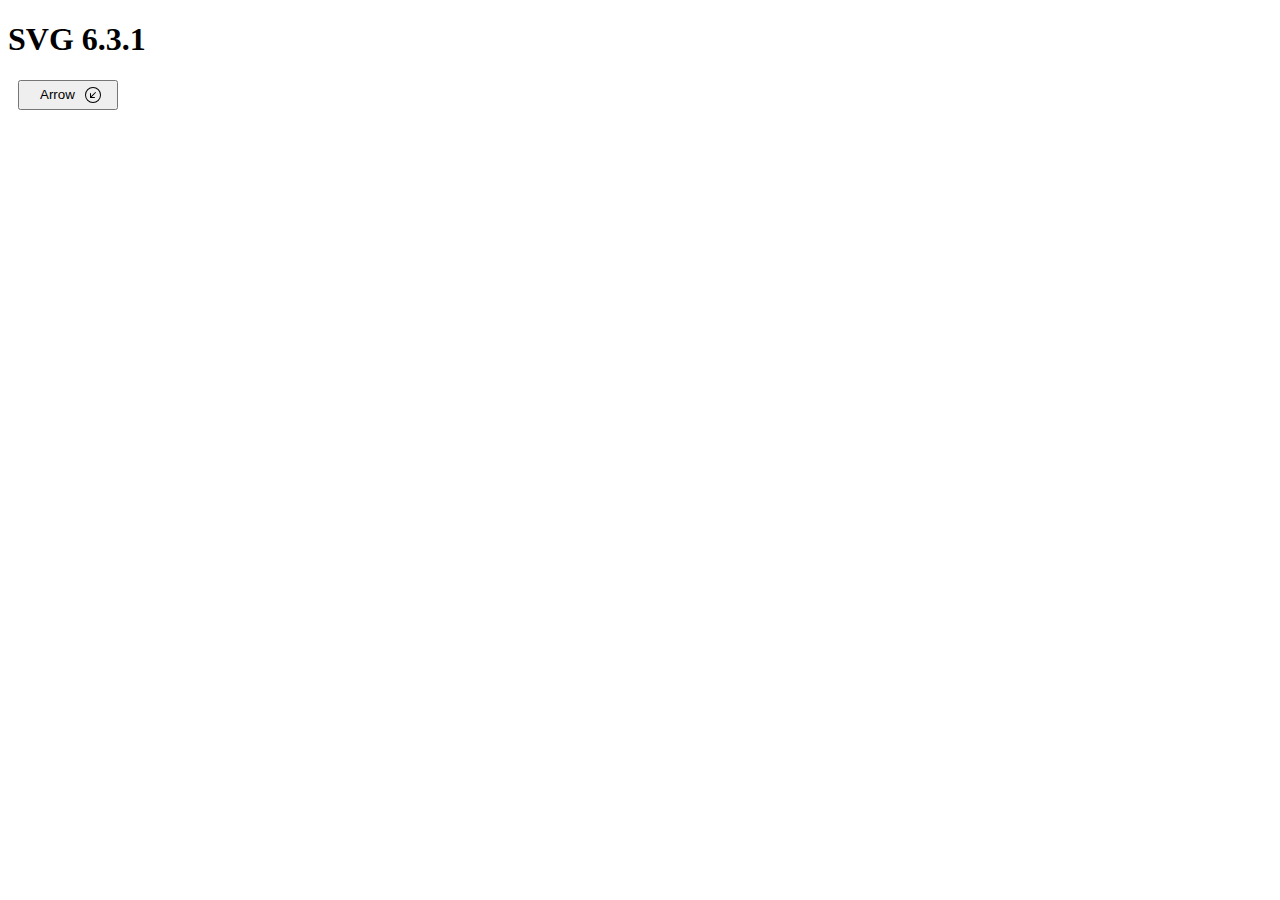
<file: 6.3.1/index.html>
<!DOCTYPE html>
<html lang="en">
<head>
    <meta charset="UTF-8">
    <title>Title</title>
    <link rel="stylesheet" href="style.css">
</head>
<body>
<h1>SVG 6.3.1</h1>
<button class="btn-arrow">
    <div class="arrow-text">Arrow</div>
    <div class="btn-icon">
        <svg xmlns="http://www.w3.org/2000/svg" width="16" height="16" fill="currentColor"
             class="bi bi-arrow-down-left-circle" viewBox="0 0 16 16">
            <path class="svg-path" fill-rule="evenodd"
                  d="M1 8a7 7 0 1 0 14 0A7 7 0 0 0 1 8zm15 0A8 8 0 1 1 0 8a8 8 0 0 1 16 0zm-5.904-2.854a.5.5 0 1 1 .707.708L6.707 9.95h2.768a.5.5 0 1 1 0 1H5.5a.5.5 0 0 1-.5-.5V6.475a.5.5 0 1 1 1 0v2.768l4.096-4.097z"/>
        </svg>
    </div>
</button>
<script src="script.js"></script>
</body>
</html>
</file>
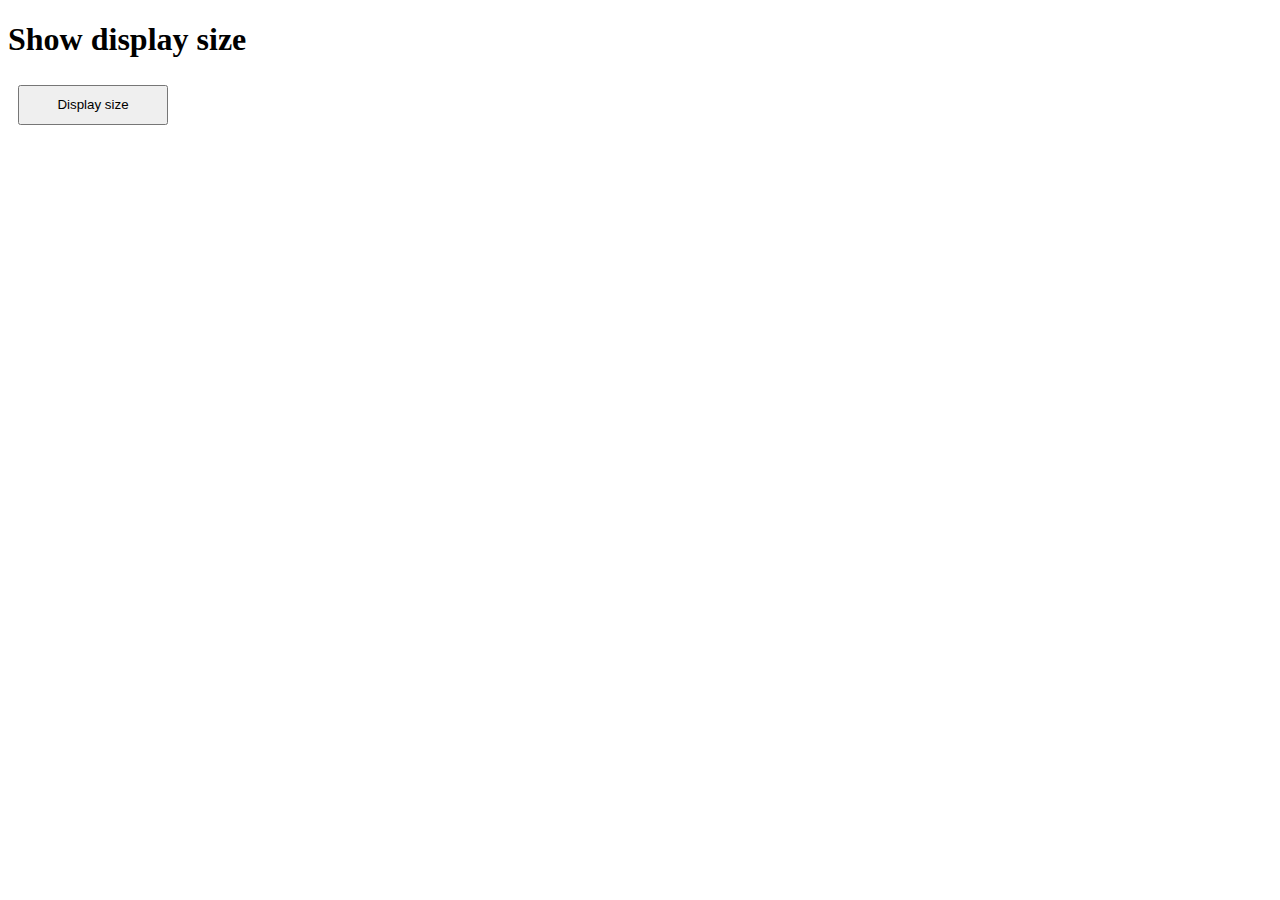
<file: 6.5.2/index.html>
<!DOCTYPE html>
<html lang="en">
<head>
  <meta charset="UTF-8">
  <title>Title</title>
  <link rel="stylesheet" href="style.css">
</head>
<body>
<h1>Show display size</h1>
<button class="btn-arrow">
  <div class="arrow-text">Display size</div>
  </div>
</button>
<script src="script.js"></script>
</body>
</html>
</file>
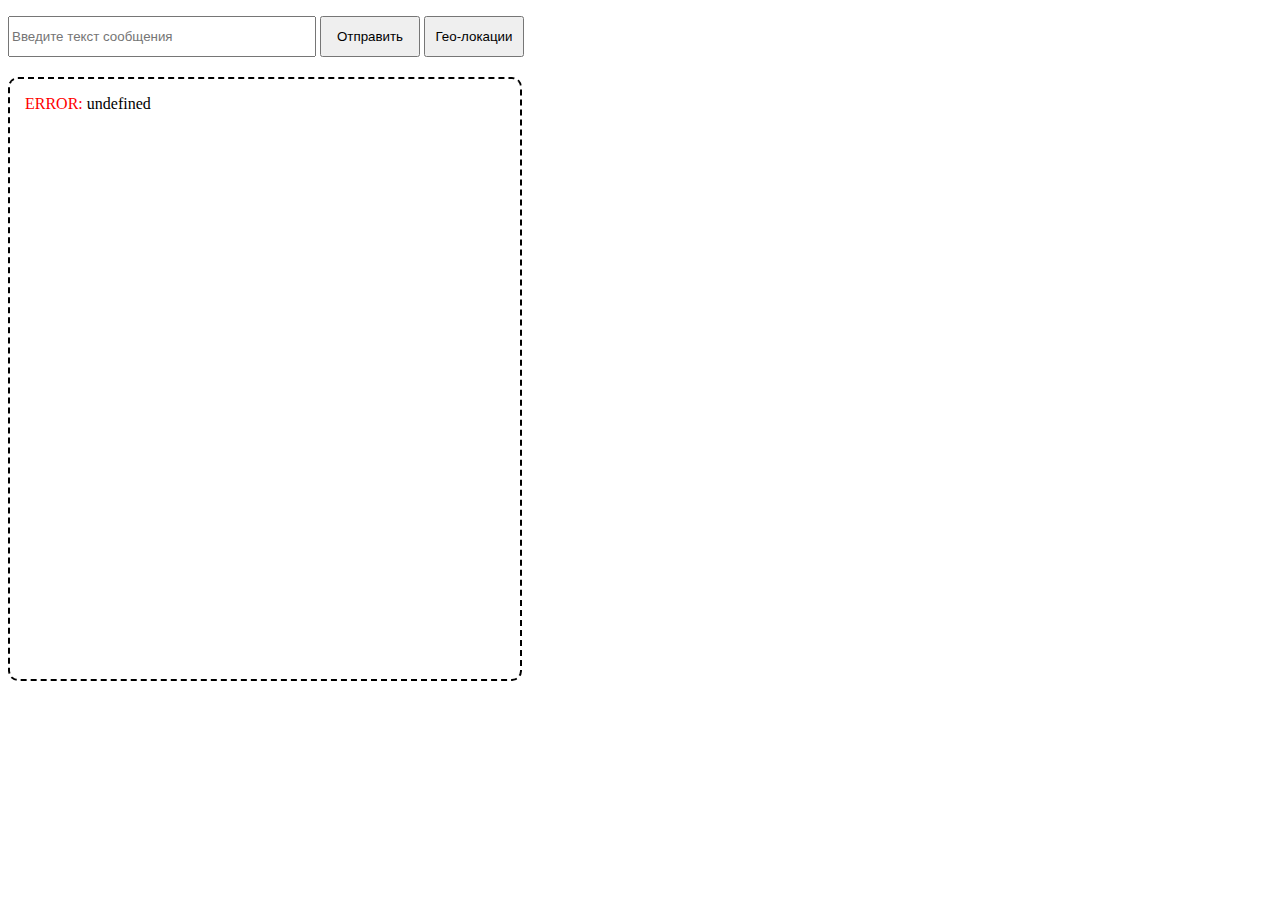
<file: 6.6.3/index.html>
<!DOCTYPE html>
<html lang="en">
<head>
    <meta charset="UTF-8">
    <title>Title</title>
    <link rel="stylesheet" href="style.css">
</head>
<body>
<p id="status"></p>
<input class="message-input" placeholder="Введите текст сообщения">
<button class="btn message-send">Отправить</button>
<button class="btn geolocation-send">Гео-локации</button>
<div class="message-box">
    <div id="output"></div>
</div>
<script src="script.js"></script>
</body>
</html>
</file>
<file: 6.3.1/style.css>
.btn-arrow {
    width: 100px;
    height: 30px;
    display: flex;
    margin: 5px 10px;
    padding: 5px 20px;
}

.arrow-text {
    margin-right: 10px;
    text-align: center;
}
</file>
<file: 6.5.2/style.css>
.btn-arrow {
    width: 150px;
    height: 40px;
    margin: 5px 10px;
    padding: 5px 20px;
}

.arrow-text {
    text-align: center;
}
</file>
<file: 6.6.3/style.css>
.message-input {
    height: 35px;
    width: 300px;
}

.btn {
    height: 41px;
    width: 100px;
}

.message-send:hover {
    background-color: crimson;
}

.geolocation-send:hover {
    background-color: chartreuse;
}

.message-box {
    margin-top: 20px;
    width: 510px;
    height: 600px;
    border: 2px black dashed;
    border-radius: 10px;
}

#output {
    margin: 0 15px;
}
</file>
